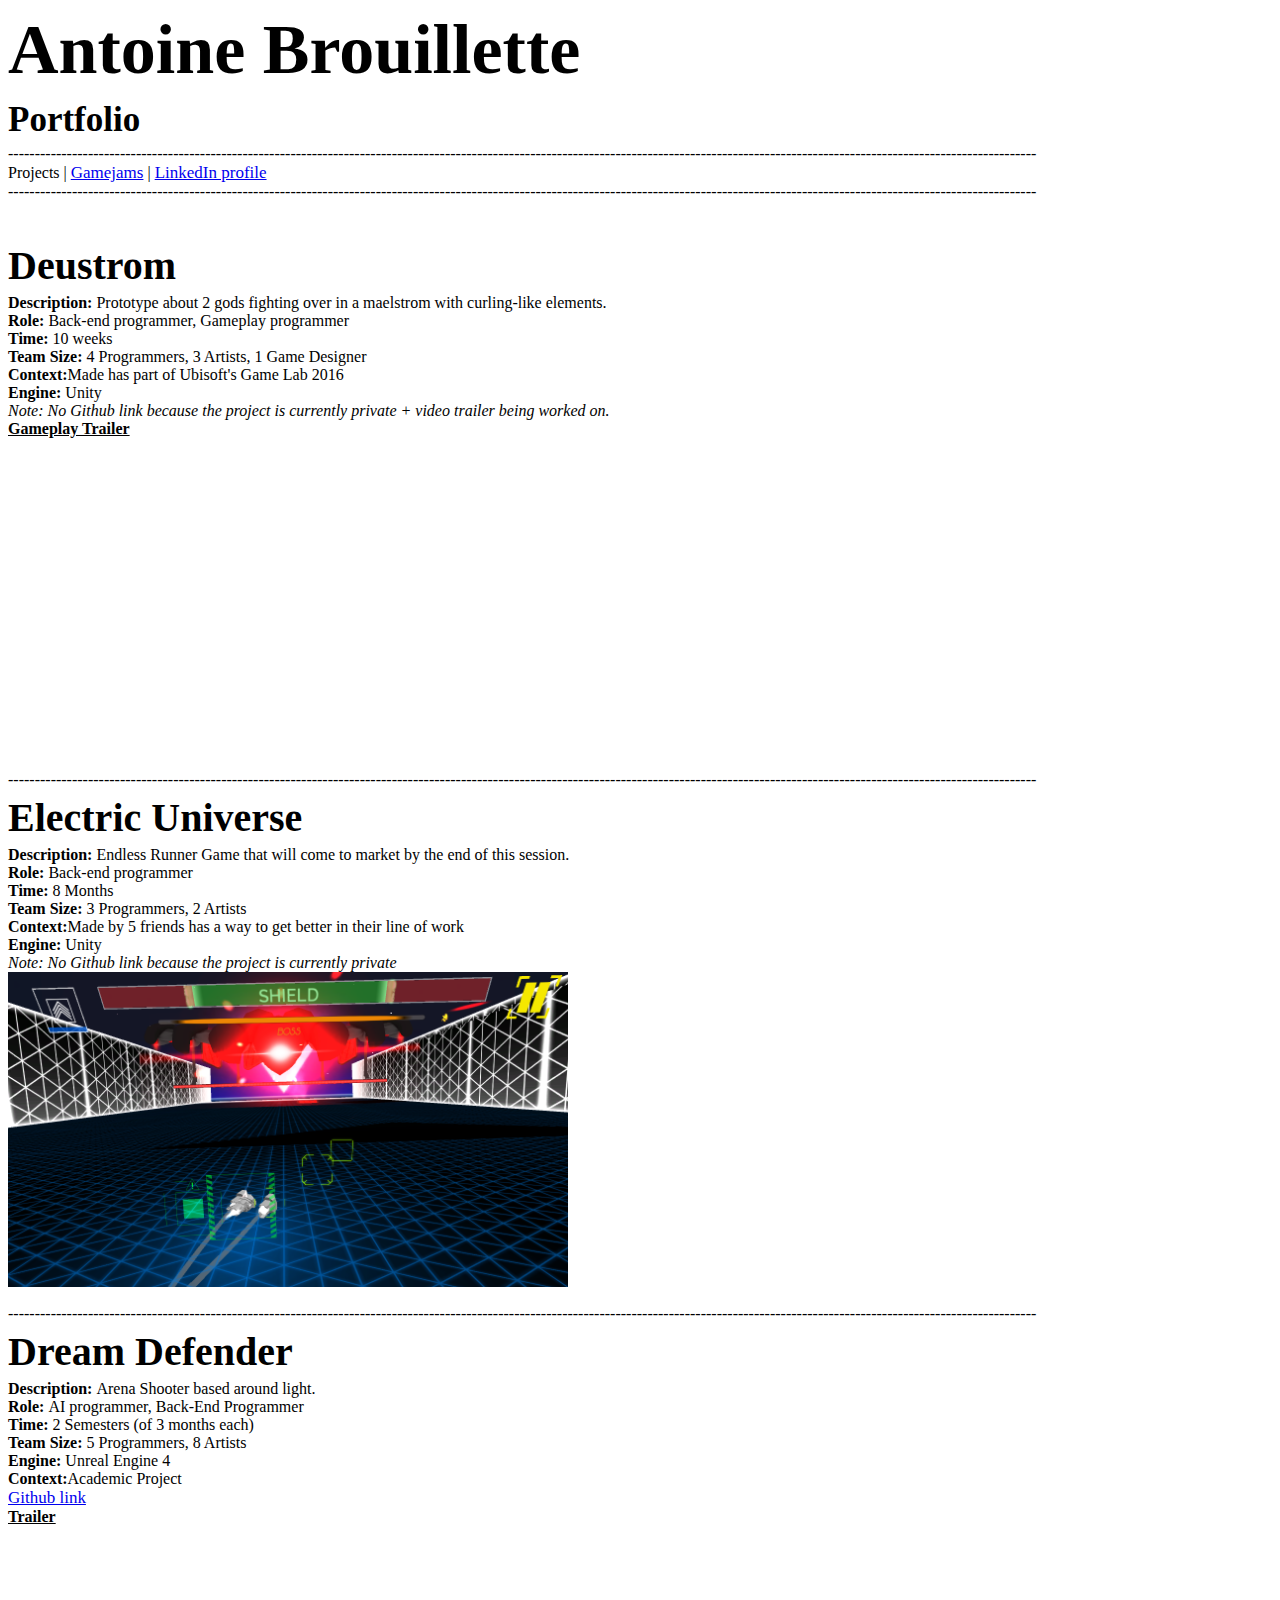
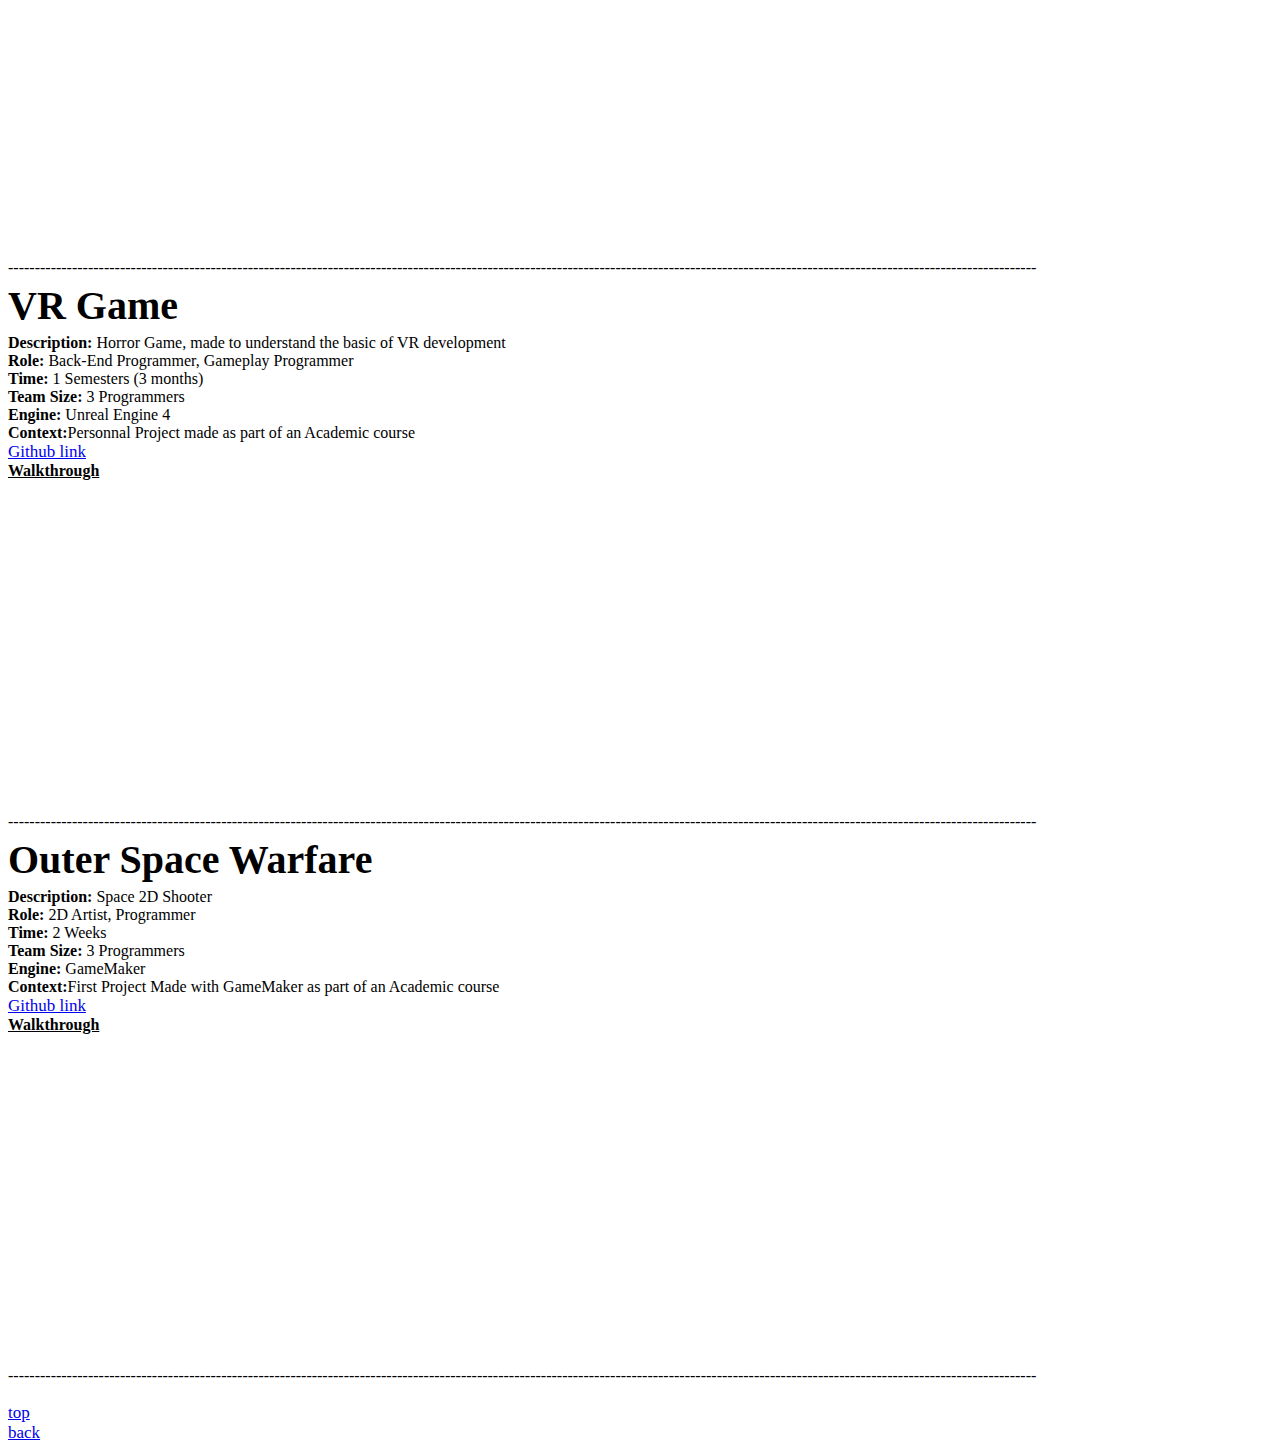
<file: index.html>
﻿<head>
    <title>Antoine Brouillette - Portfolio</title>
    <meta name="description" content="Banque de jeu de Antoine Brouillette">
    <meta name="author" content="Antoine Brouillette">
    <link rel="stylesheet" href="style.css" />
    <meta charset="UTF-8">
</head>

<body>
    <h1>Antoine Brouillette</h1>
    <h3>Portfolio</h3>
    -------------------------------------------------------------------------------------------------------------------------------------------------------------------------------------------------<br>
    Projects | 
    <a href="gamejam.html">Gamejams</a> | 
    <a href="https://ca.linkedin.com/in/antoine-brouillette-992499b9" target="blank">LinkedIn profile</a><br>
    -------------------------------------------------------------------------------------------------------------------------------------------------------------------------------------------------
    <br><br><br>
    <h2>Deustrom</h2>
    <b>Description: </b>Prototype about 2 gods fighting over in a maelstrom with curling-like elements.<br>
    <b>Role: </b>Back-end programmer, Gameplay programmer<br>
    <b>Time: </b>10 weeks<br>
    <b>Team Size: </b>4 Programmers, 3 Artists, 1 Game Designer<br>
    <b>Context:</b>Made has part of Ubisoft's Game Lab 2016<br>
    <b>Engine: </b>Unity<br>
    <i>Note: No Github link because the project is currently private + video trailer being worked on.</i><br>
    <b><u>Gameplay Trailer</u></b><br>
    <iframe width="560" height="315" src="https://www.youtube.com/embed/2XC0gpAUNrk" frameborder="0" allowfullscreen></iframe>
    <br>
    <br>
    -------------------------------------------------------------------------------------------------------------------------------------------------------------------------------------------------
    <br>
    <h2>Electric Universe</h2>
    <b>Description: </b>Endless Runner Game that will come to market by the end of this session.<br>
    <b>Role: </b>Back-end programmer<br>
    <b>Time: </b>8 Months<br>
    <b>Team Size: </b>3 Programmers, 2 Artists<br>
    <b>Context:</b>Made by 5 friends has a way to get better in their line of work<br>
    <b>Engine: </b>Unity<br>
    <i>Note: No Github link because the project is currently private</i><br>
    <img src="img_EU.png" width="560">
    <br>
    <br>
    -------------------------------------------------------------------------------------------------------------------------------------------------------------------------------------------------
    <br>
    <h2>Dream Defender</h2>
    <b>Description: </b>Arena Shooter based around light.<br>
    <b>Role: </b>AI programmer, Back-End Programmer<br>
    <b>Time: </b>2 Semesters (of 3 months each)<br>
    <b>Team Size: </b>5 Programmers, 8 Artists<br>
    <b>Engine: </b>Unreal Engine 4<br>
    <b>Context:</b>Academic Project<br>
    <a target="_blank" href="https://github.com/PhilippeRheaume/Dream_Defender.git">Github link</a><br>
    <b><u>Trailer</u></b><br>
    <iframe width="560" height="315" src="//www.youtube.com/embed/dTFQZXJ0uR8?rel=0" frameborder="0" allowfullscreen></iframe>
    <br>
    <br>
    -------------------------------------------------------------------------------------------------------------------------------------------------------------------------------------------------
    <br>
    <h2>VR Game</h2>
    <b>Description: </b>Horror Game, made to understand the basic of VR development<br>
    <b>Role: </b>Back-End Programmer, Gameplay Programmer<br>
    <b>Time: </b>1 Semesters (3 months)<br>
    <b>Team Size: </b>3 Programmers<br>
    <b>Engine: </b>Unreal Engine 4<br>
    <b>Context:</b>Personnal Project made as part of an Academic course<br>
    <a target="_blank" href="https://github.com/PhilippeRheaume/Project_VR.git">Github link</a><br>
    <b><u>Walkthrough</u></b><br>
    <iframe width="560" height="315" src="https://www.youtube.com/embed/AhtKTPtF66I" frameborder="0" allowfullscreen></iframe>
    <br>
    <br>
    -------------------------------------------------------------------------------------------------------------------------------------------------------------------------------------------------
    <br>
    <h2>Outer Space Warfare</h2>
    <b>Description: </b>Space 2D Shooter<br>
    <b>Role: </b>2D Artist, Programmer<br>
    <b>Time: </b>2 Weeks<br>
    <b>Team Size: </b>3 Programmers<br>
    <b>Engine: </b>GameMaker<br>
    <b>Context:</b>First Project Made with GameMaker as part of an Academic course<br>
    <a target="_blank" href="https://github.com/PhilippeRheaume/Outer_Space_Warfare.git">Github link</a><br>
    <b><u>Walkthrough</u></b><br>
    <iframe width="560" height="315" src="https://www.youtube.com/embed/9uNqRH_u8yw" frameborder="0" allowfullscreen></iframe>
    <br>
    <br>
    -------------------------------------------------------------------------------------------------------------------------------------------------------------------------------------------------
    <br>
    <br>
    <a href="#top">top</a><br>
    <a href="index.html">back</a>
</body>
</file>
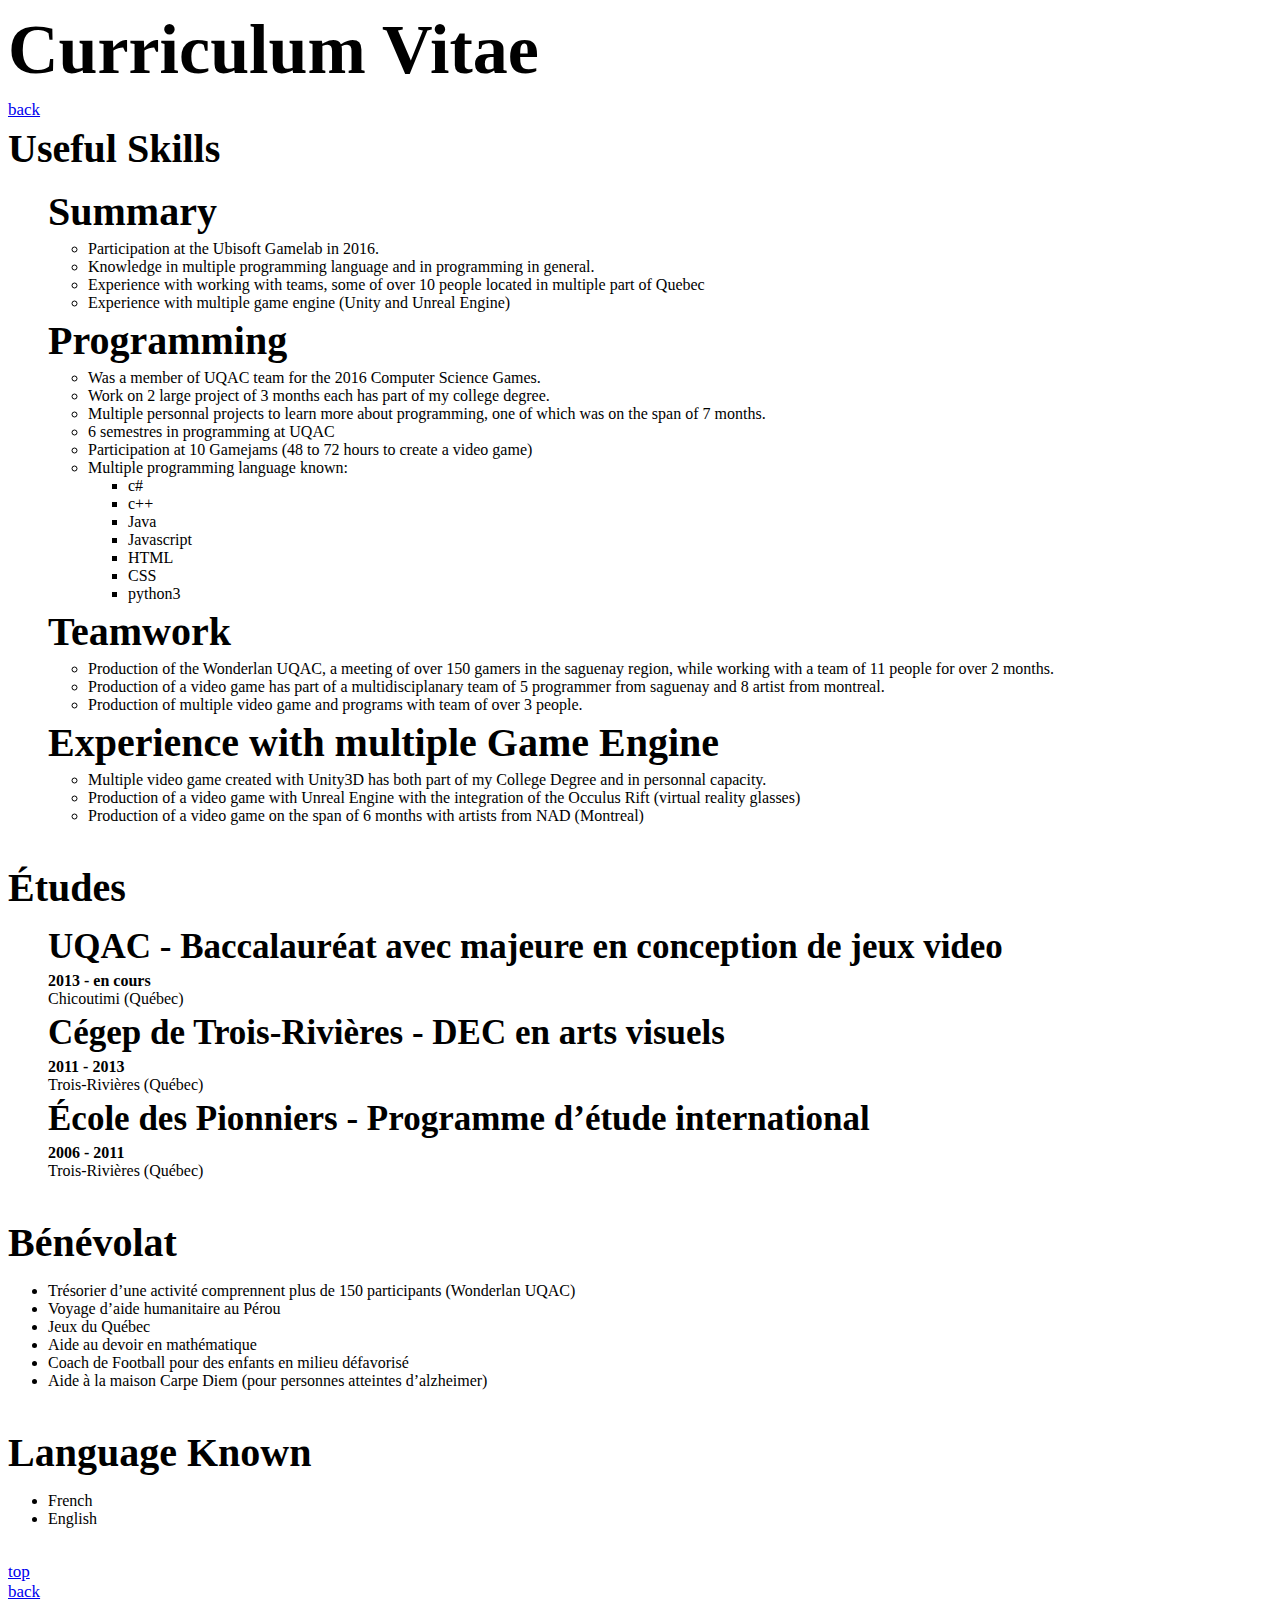
<file: CV-english.html>
<head>
    <title>Antoine Brouillette - Portfolio</title>
    <meta name="description" content="Banque de jeu de Antoine Brouillette">
    <meta name="author" content="Antoine Brouillette">
    <link rel="stylesheet" href="style.css" />
    <meta charset="UTF-8">
</head>

<body>
    <h1>Curriculum Vitae</h1>
    <a href="index.html">back</a><br>
    
    <h2>Useful Skills</h2>
        <ul>
    
        <h2>Summary</h2>
        <ul>
            <li>Participation at the Ubisoft Gamelab in 2016.</li>
            <li>Knowledge in multiple programming language and in programming in general.</li>
            <li>Experience with working with teams, some of over 10 people located in multiple part of Quebec</li>
            <li>Experience with multiple game engine (Unity and Unreal Engine)</li>
        </ul>
        
        <h2>Programming</h2>
        <ul>
            <li>Was a member of UQAC team for the 2016 Computer Science Games.</li>
            <li>Work on 2 large project of 3 months each has part of my college degree.</li>
            <li>Multiple personnal projects to learn more about programming, one of which was on the span of 7 months.</li>
            <li>6 semestres in programming at UQAC</li>
            <li>Participation at 10 Gamejams (48 to 72 hours to create a video game)</li>
            <li>Multiple programming language known:</li>
            <ul>
                <li>c#</li>
                <li>c++</li>
                <li>Java</li>
                <li>Javascript</li>
                <li>HTML</li>
                <li>CSS</li>
                <li>python3</li>
            </ul>
        </ul>
        
        <h2>Teamwork</h2>
        <ul>
            <li>Production of the Wonderlan UQAC, a meeting of over 150 gamers in the saguenay region, while working with a team of 11 people for over 2 months.</li>
            <li>Production of a video game has part of a multidisciplanary team of 5 programmer from saguenay and 8 artist from montreal.</li>
            <li>Production of multiple video game and programs with team of over 3 people.</li>
        </ul>
        
        <h2>Experience with multiple Game Engine</h2>
        <ul>
            <li>Multiple video game created with Unity3D has both part of my College Degree and in personnal capacity.</li>
            <li>Production of a video game with Unreal Engine with the integration of the Occulus Rift (virtual reality glasses)</li>
            <li>Production of a video game on the span of 6 months with artists from NAD (Montreal)</li>
        </ul>
    </ul>
    
    <br>
    
    <h2>Études</h2>
    <ul>
        <h3>UQAC - Baccalauréat avec majeure en conception de jeux video </h3>	
        <b>2013 - en cours</b><br>
        Chicoutimi (Québec)
        <br>
        <h3>Cégep de Trois-Rivières - DEC en arts visuels</h3>				
        <b>2011 - 2013</b><br>
        Trois-Rivières (Québec)
        <br>
        <h3>École des Pionniers - Programme d’étude international</h3>			
        <b>2006 - 2011</b><br>
        Trois-Rivières (Québec)
    </ul>
    
    <br>
    
    <h2>Bénévolat</h2>
    <ul>
        <li>Trésorier d’une activité comprennent plus de 150 participants (Wonderlan UQAC)</li>
        <li>Voyage d’aide humanitaire au Pérou</li>
        <li>Jeux du Québec</li>
        <li>Aide au devoir en mathématique</li>
        <li>Coach de Football pour des enfants en milieu défavorisé</li>
        <li>Aide à la maison Carpe Diem (pour personnes atteintes d’alzheimer)</li>
    </ul>
    
    <br>
    
    <h2>Language Known</h2>
    <ul>
        <li>French</li>
        <li>English</li>
    </ul>

    
    <br>
    <a href="#top">top</a><br>
    <a href="index.html">back</a>
</body>
</file>
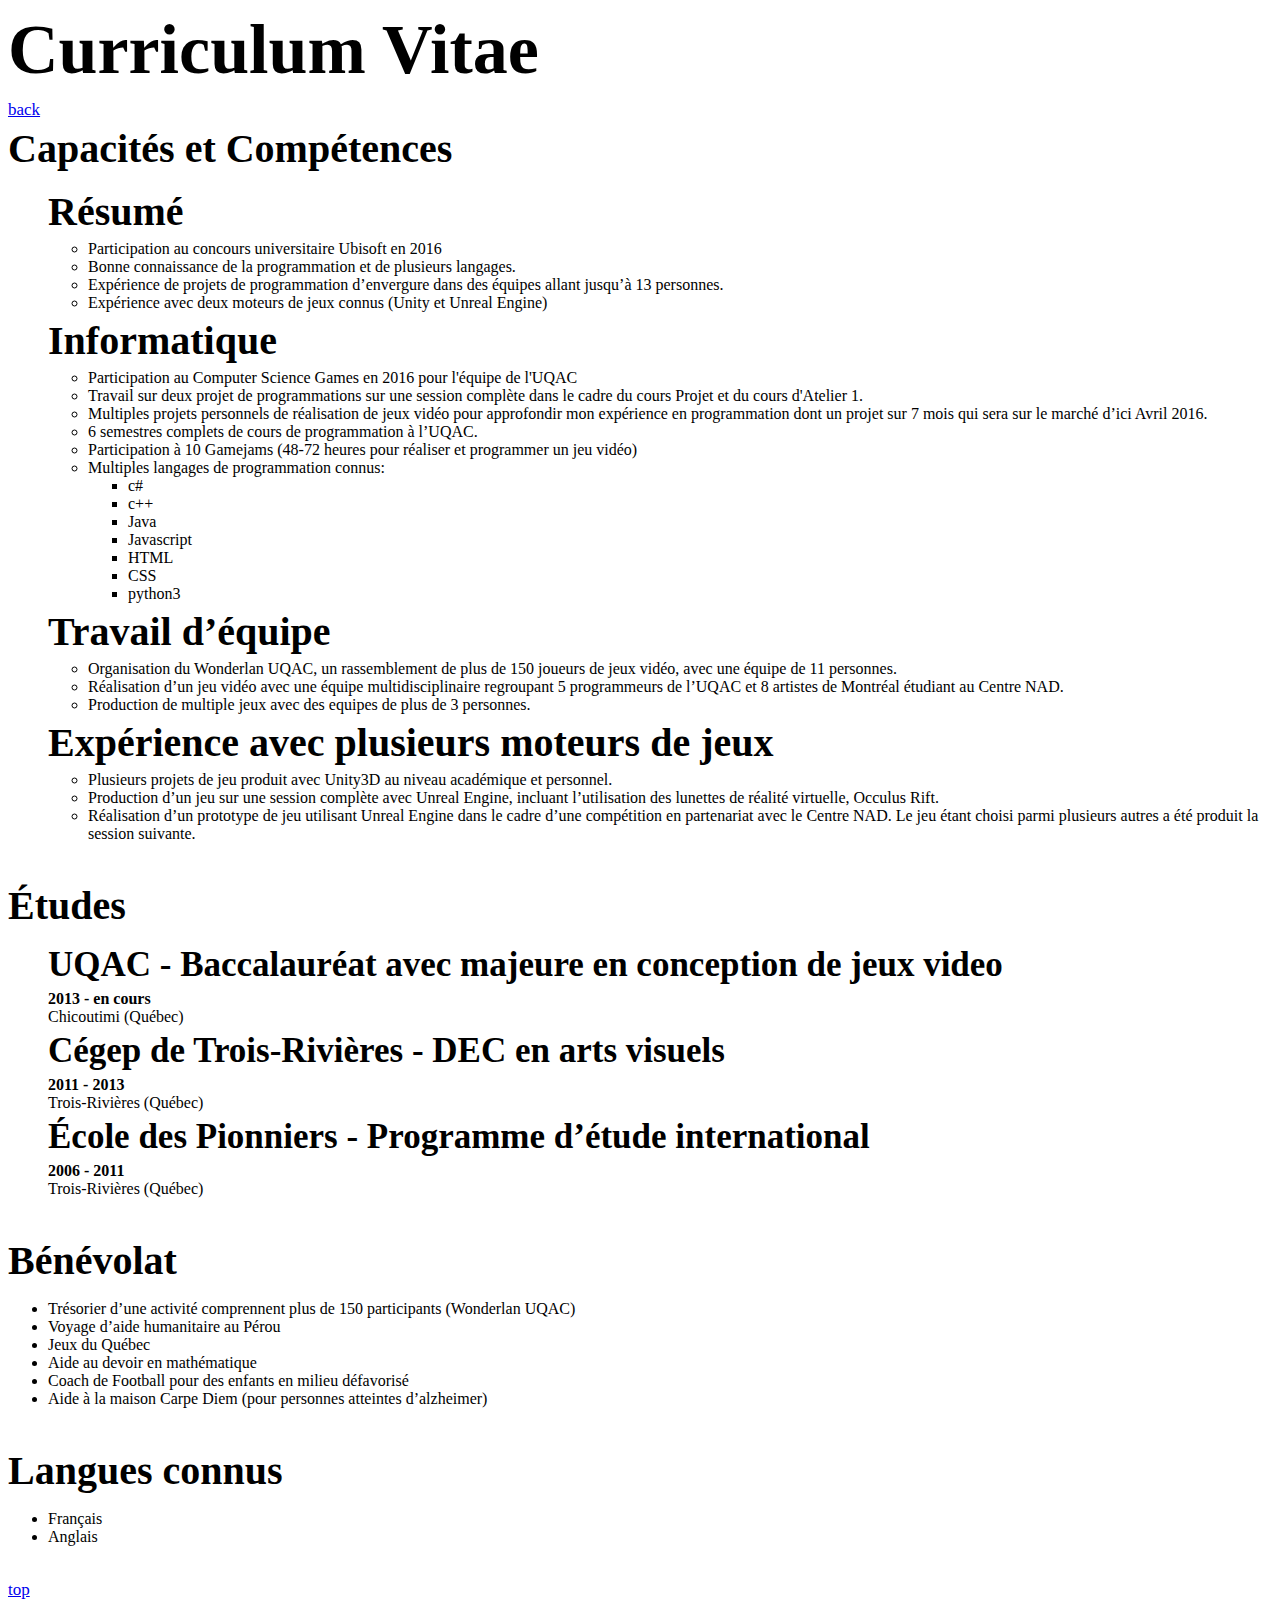
<file: CV-francais.html>
<head>
    <title>Antoine Brouillette - Portfolio</title>
    <meta name="description" content="Banque de jeu de Antoine Brouillette">
    <meta name="author" content="Antoine Brouillette">
    <link rel="stylesheet" href="style.css" />
    <meta charset="UTF-8">
</head>

<body>
    <h1>Curriculum Vitae</h1>
    <a href="index.html">back</a><br>
    
    <h2>Capacités et Compétences</h2>
        <ul>
    
        <h2>Résumé</h2>
        <ul>
            <li>Participation au concours universitaire Ubisoft en 2016</li>
            <li>Bonne connaissance de la programmation et de plusieurs langages.</li>
            <li>Expérience de projets de programmation d’envergure dans des équipes allant jusqu’à 13 personnes.</li>
            <li>Expérience avec deux moteurs de jeux connus (Unity et Unreal Engine)</li>
        </ul>
        
        <h2>Informatique</h2>
        <ul>
            <li>Participation au Computer Science Games en 2016 pour l'équipe de l'UQAC</li>
            <li>Travail sur deux projet de programmations sur une session complète dans le cadre du cours Projet et du cours d'Atelier 1.</li>
            <li>Multiples projets personnels de réalisation de jeux vidéo pour approfondir mon expérience en programmation dont un projet sur 7 mois qui sera sur le marché d’ici Avril 2016.</li>
            <li>6 semestres complets de cours de programmation à l’UQAC.</li>
            <li>Participation à 10 Gamejams (48-72 heures pour réaliser et programmer un jeu vidéo)</li>
            <li>Multiples langages de programmation connus:</li>
            <ul>
                <li>c#</li>
                <li>c++</li>
                <li>Java</li>
                <li>Javascript</li>
                <li>HTML</li>
                <li>CSS</li>
                <li>python3</li>
            </ul>
        </ul>
        
        <h2>Travail d’équipe</h2>
        <ul>
            <li>Organisation du Wonderlan UQAC, un rassemblement de plus de 150  joueurs de jeux vidéo, avec une équipe de 11 personnes.</li>
            <li>Réalisation d’un jeu vidéo avec une équipe multidisciplinaire regroupant 5 programmeurs de l’UQAC et 8 artistes de Montréal étudiant au Centre NAD.</li>
            <li>Production de multiple jeux avec des equipes de plus de 3 personnes.</li>
        </ul>
        
        <h2>Expérience avec plusieurs moteurs de jeux</h2>
        <ul>
            <li>Plusieurs projets de jeu produit avec Unity3D au niveau académique et personnel.</li>
            <li>Production d’un jeu sur une session complète avec Unreal Engine, incluant l’utilisation des lunettes de réalité virtuelle, Occulus Rift.</li>
            <li>Réalisation d’un prototype de jeu utilisant Unreal Engine dans le cadre d’une compétition en partenariat avec le Centre NAD. Le jeu étant choisi parmi plusieurs autres a été produit la session suivante.</li>
        </ul>
    </ul>
    
    <br>
    
    <h2>Études</h2>
    <ul>
        <h3>UQAC - Baccalauréat avec majeure en conception de jeux video </h3>	
        <b>2013 - en cours</b><br>
        Chicoutimi (Québec)
        <br>
        <h3>Cégep de Trois-Rivières - DEC en arts visuels</h3>				
        <b>2011 - 2013</b><br>
        Trois-Rivières (Québec)
        <br>
        <h3>École des Pionniers - Programme d’étude international</h3>			
        <b>2006 - 2011</b><br>
        Trois-Rivières (Québec)
    </ul>
    
    <br>
    
    <h2>Bénévolat</h2>
    <ul>
        <li>Trésorier d’une activité comprennent plus de 150 participants (Wonderlan UQAC)</li>
        <li>Voyage d’aide humanitaire au Pérou</li>
        <li>Jeux du Québec</li>
        <li>Aide au devoir en mathématique</li>
        <li>Coach de Football pour des enfants en milieu défavorisé</li>
        <li>Aide à la maison Carpe Diem (pour personnes atteintes d’alzheimer)</li>
    </ul>
    
    <br>
    
    <h2>Langues connus</h2>
    <ul>
        <li>Français</li>
        <li>Anglais</li>
    </ul>

    
    <br>
    <a href="#top">top</a><br>
    <a href="index.html">back</a>
</body>
</file>
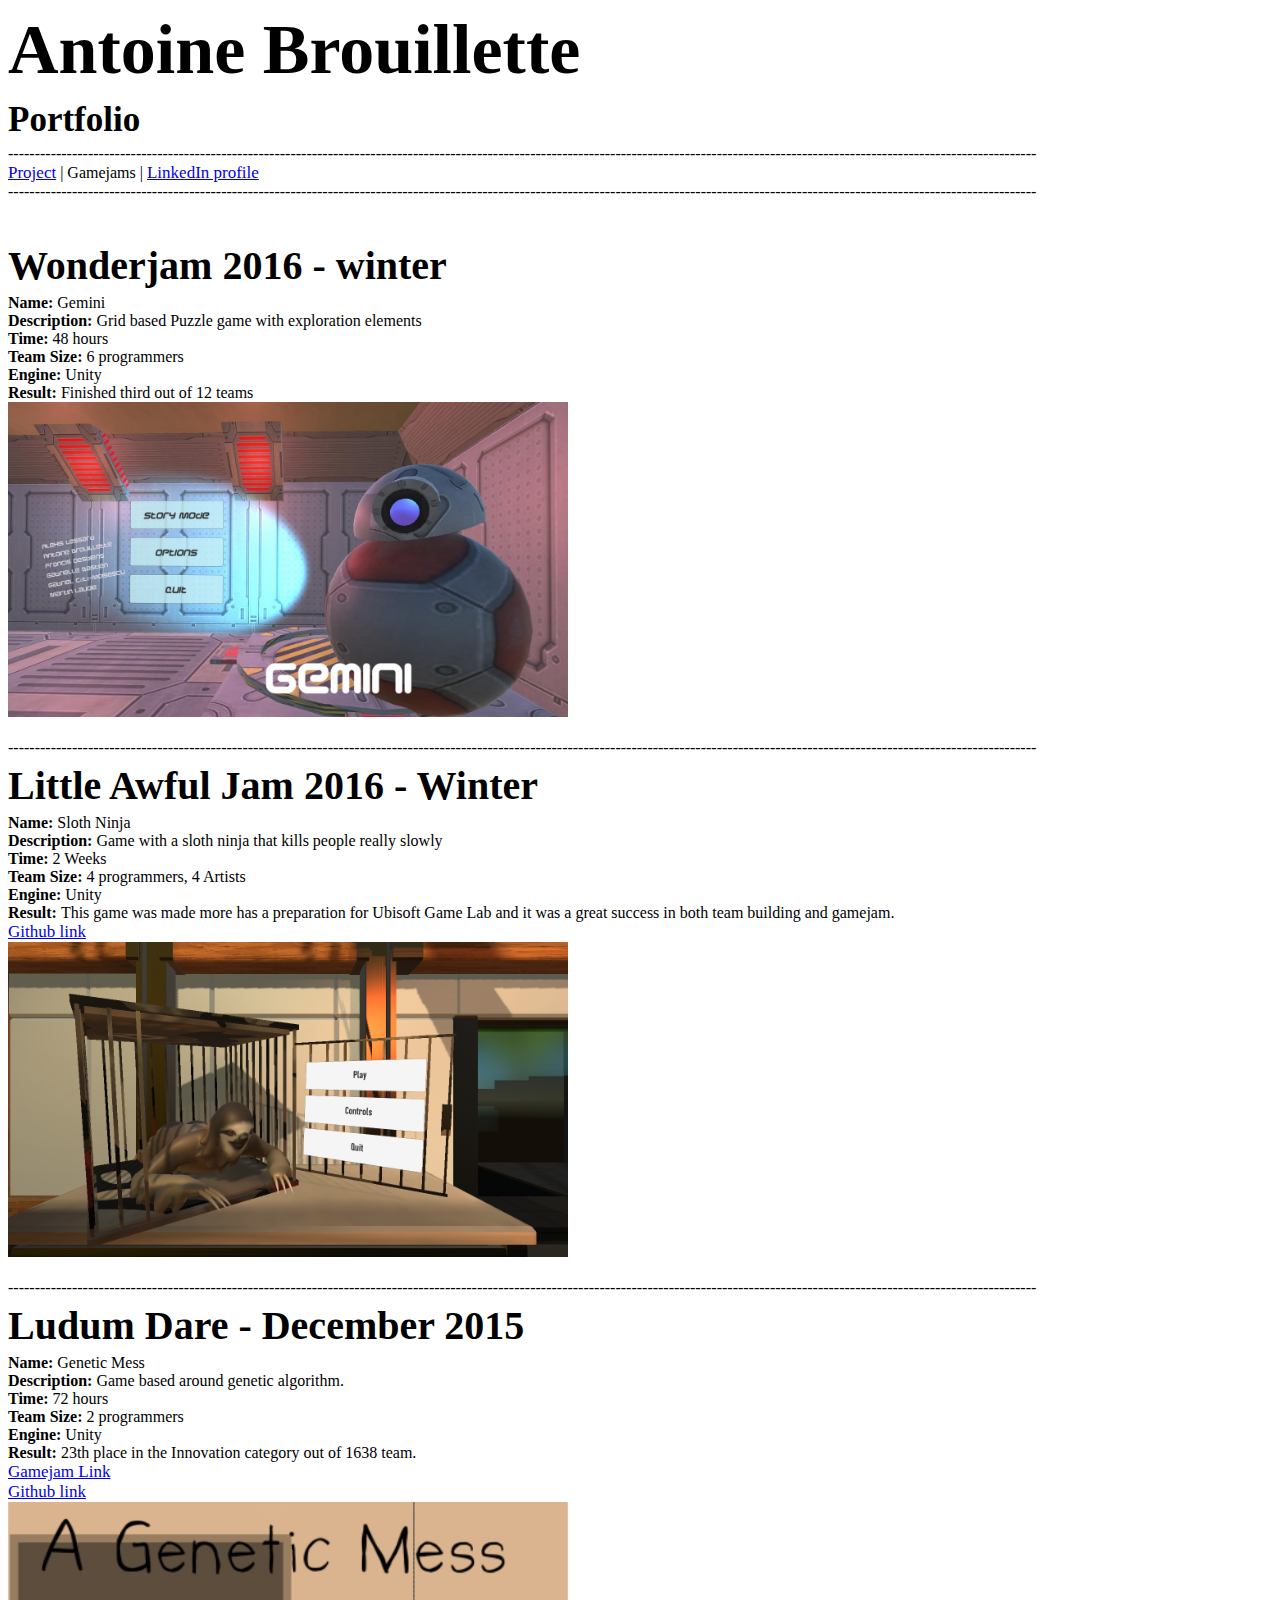
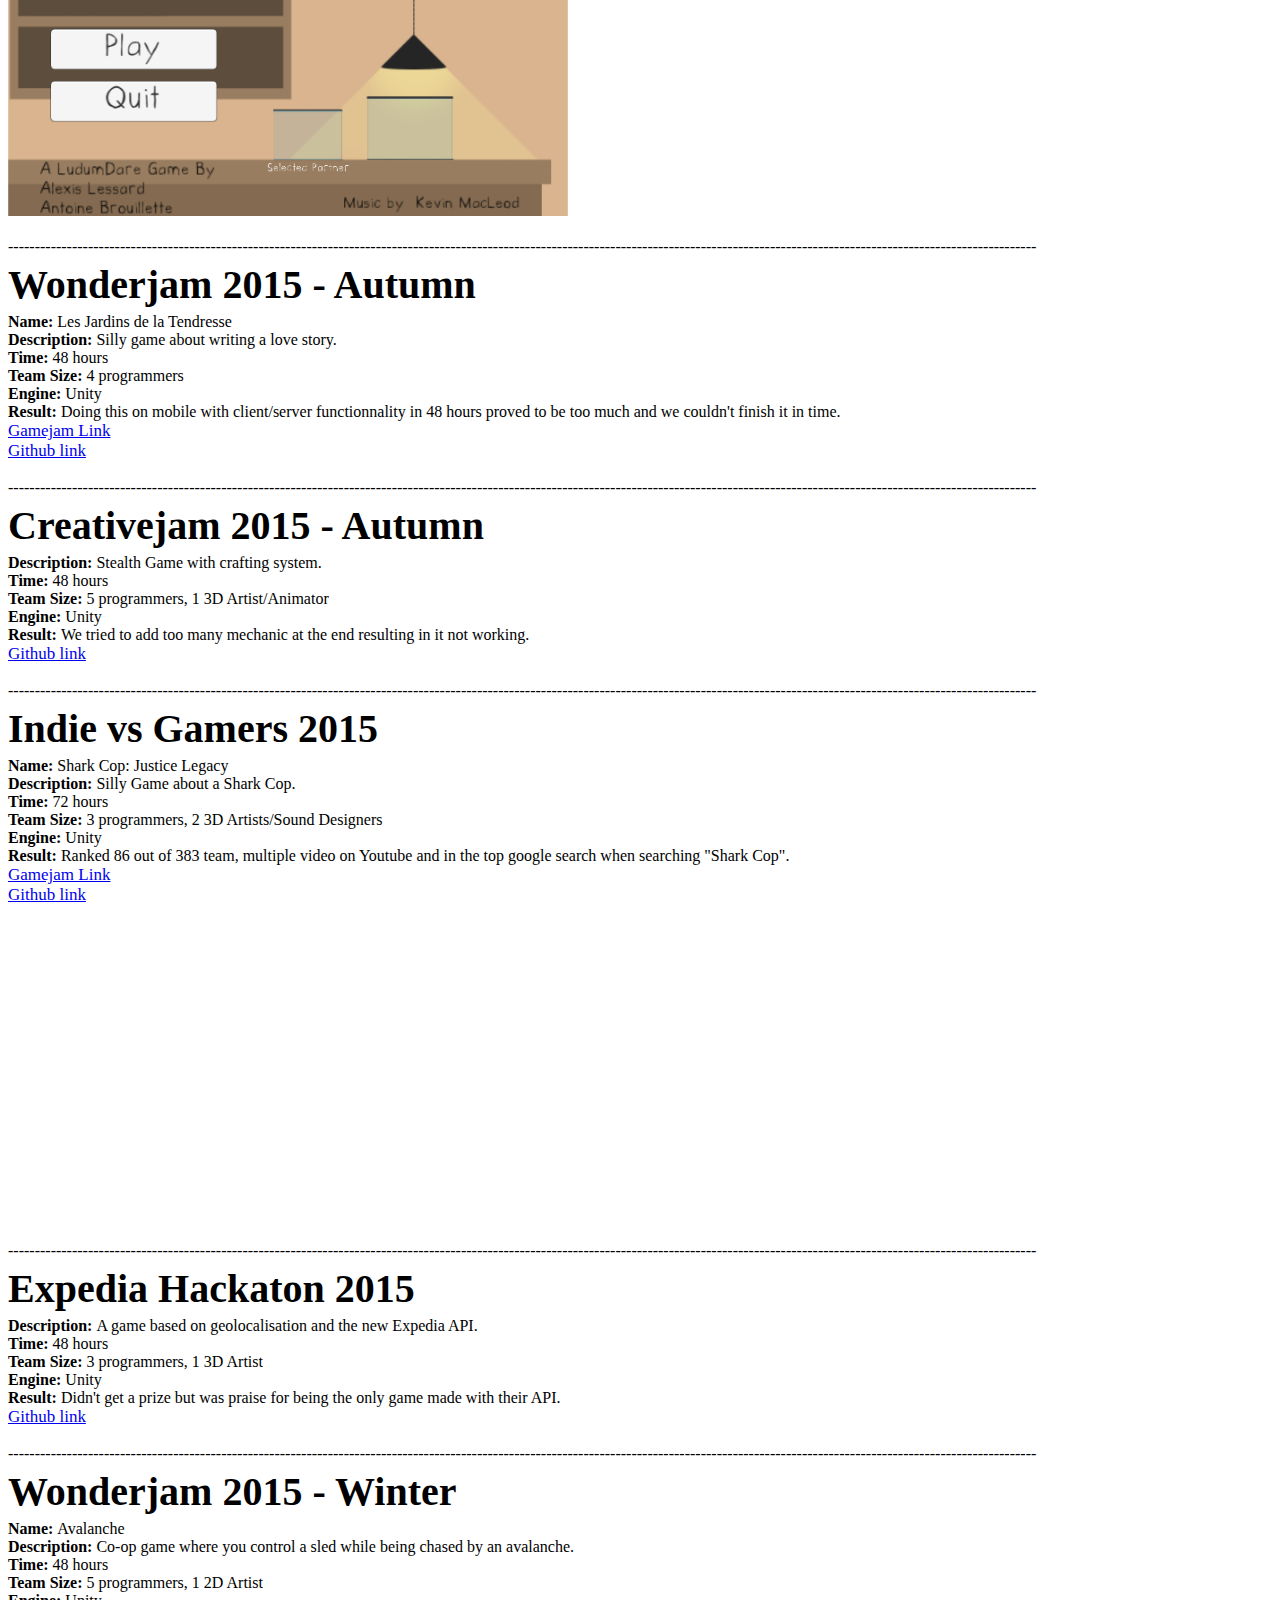
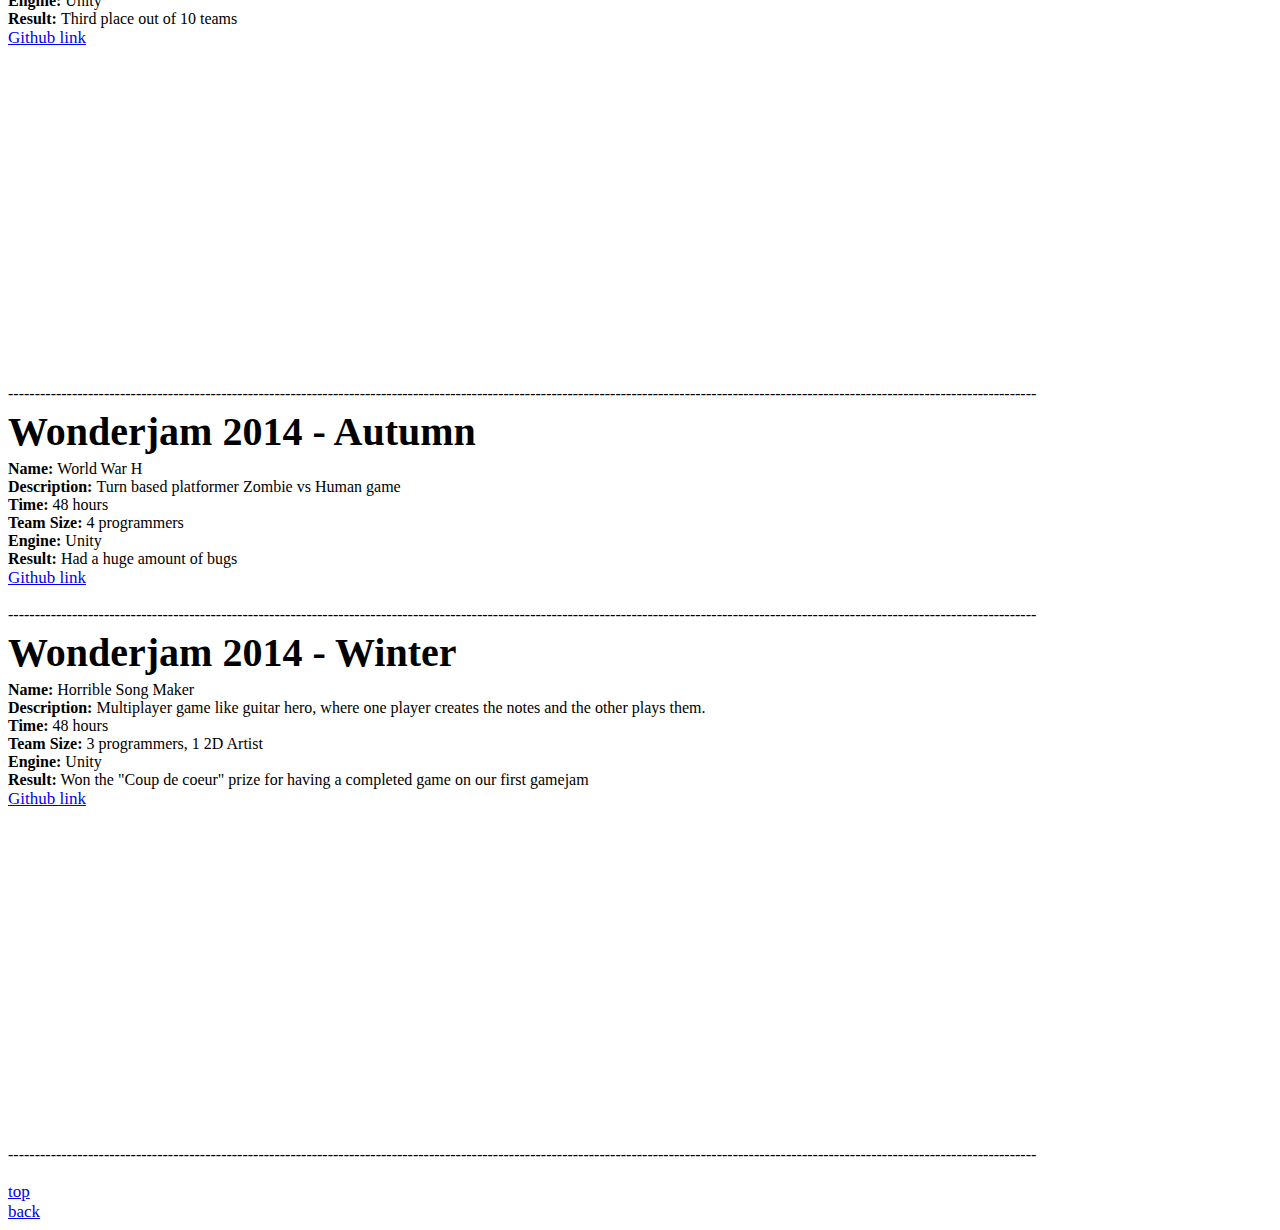
<file: gamejam.html>
<!DOCTYPE html>

<head>
    <title>Antoine Brouillette - Portfolio</title>
    <meta name="description" content="Banque de jeu de Antoine Brouillette">
    <meta name="author" content="Antoine Brouillette">
    <link rel="stylesheet" href="style.css" />
</head>

<body>
    <h1>Antoine Brouillette</h1>
    <h3>Portfolio</h3>
    -------------------------------------------------------------------------------------------------------------------------------------------------------------------------------------------------<br>
    <a href="index.html">Project</a> | 
    Gamejams | 
    <a href="https://ca.linkedin.com/in/antoine-brouillette-992499b9" target="blank">LinkedIn profile</a><br>
    -------------------------------------------------------------------------------------------------------------------------------------------------------------------------------------------------
    <br><br><br>
    <h2>Wonderjam 2016 - winter </h2>
    <b>Name: </b>Gemini<br>
    <b>Description: </b>Grid based Puzzle game with exploration elements<br>
    <b>Time: </b>48 hours<br>
    <b>Team Size: </b>6 programmers<br>
    <b>Engine: </b>Unity<br>
    <b>Result: </b>Finished third out of 12 teams<br>
    <img src="img_gemini.jpg" width="560">
    <br>
    <br>
    -------------------------------------------------------------------------------------------------------------------------------------------------------------------------------------------------
    <br>
    <h2>Little Awful Jam 2016 - Winter </h2>
    <b>Name: </b>Sloth Ninja<br>
    <b>Description: </b>Game with a sloth ninja that kills people really slowly<br>
    <b>Time: </b>2 Weeks<br>
    <b>Team Size: </b>4 programmers, 4 Artists<br>
    <b>Engine: </b>Unity<br>
    <b>Result: </b>This game was made more has a preparation for Ubisoft Game Lab and it was a great success in both team building and gamejam. <br> 
    <a target="_blank" href="https://github.com/ferdbold/littleawfuljam2016.gitt">Github link</a><br>
    <img src="img_sloth.png" width="560">
    <br>
    <br>
    -------------------------------------------------------------------------------------------------------------------------------------------------------------------------------------------------
    <br>
    <h2>Ludum Dare - December 2015</h2>
    <b>Name: </b>Genetic Mess<br>
    <b>Description: </b>Game based around genetic algorithm.<br>
    <b>Time: </b>72 hours<br>
    <b>Team Size: </b>2 programmers<br>
    <b>Engine: </b>Unity<br>
    <b>Result: </b>23th place in the Innovation category out of 1638 team. <br> 
    <a target="_blank" href="http://ludumdare.com/compo/ludum-dare-34/?action=preview&uid=29314">Gamejam Link</a><br>
    <a target="_blank" href="https://github.com/sprawls/LD34.git">Github link</a><br>
    <img src="img_genetic_mess.png" width="560">
    <br>
    <br>
    -------------------------------------------------------------------------------------------------------------------------------------------------------------------------------------------------
    <br>
    <h2>Wonderjam 2015 - Autumn</h2>
    <b>Name: </b>Les Jardins de la Tendresse<br>
    <b>Description: </b>Silly game about writing a love story.<br>
    <b>Time: </b>48 hours<br>
    <b>Team Size: </b>4 programmers<br>
    <b>Engine: </b>Unity<br>
    <b>Result: </b>Doing this on mobile with client/server functionnality in 48 hours proved to be too much and we couldn't finish it in time. <br> 
    <a target="_blank" href="http://gamejolt.com/games/les-jardins-de-la-tendresse/95989">Gamejam Link</a><br>
    <a target="_blank" href="https://github.com/ferdbold/les-jardins-de-la-tendresse.git">Github link</a><br>
    <br>
    -------------------------------------------------------------------------------------------------------------------------------------------------------------------------------------------------
    <br>
    <h2>Creativejam 2015 - Autumn</h2>
    <b>Description: </b>Stealth Game with crafting system.<br>
    <b>Time: </b>48 hours<br>
    <b>Team Size: </b>5 programmers, 1 3D Artist/Animator<br>
    <b>Engine: </b>Unity<br>
    <b>Result: </b>We tried to add too many mechanic at the end resulting in it not working. <br> 
    <a target="_blank" href="https://github.com/Qc-Leblond/CreativeJAM_UQAC_2015.git">Github link</a><br>
    <br>
    -------------------------------------------------------------------------------------------------------------------------------------------------------------------------------------------------
    <br>
    <h2>Indie vs Gamers 2015</h2>
    <b>Name: </b>Shark Cop: Justice Legacy<br>
    <b>Description: </b>Silly Game about a Shark Cop.<br>
    <b>Time: </b>72 hours<br>
    <b>Team Size: </b>3 programmers, 2 3D Artists/Sound Designers<br>
    <b>Engine: </b>Unity<br>
    <b>Result: </b>Ranked 86 out of 383 team, multiple video on Youtube and in the top google search when searching "Shark Cop".<br> 
    <a target="_blank" href="http://gamejolt.com/games/shark-cop-justice-legacy/80479">Gamejam Link</a><br>
    <a target="_blank" href="https://github.com/sprawls/IndiesVsGamers_Mastodonte">Github link</a><br>
    <iframe width="560" height="315" src="https://www.youtube.com/embed/JlTwMCFh0rA" frameborder="0" allowfullscreen></iframe>
    <br>
    <br>
    -------------------------------------------------------------------------------------------------------------------------------------------------------------------------------------------------
    <br>
    <h2>Expedia Hackaton 2015</h2>
    <b>Description: </b>A game based on geolocalisation and the new Expedia API.<br>
    <b>Time: </b>48 hours<br>
    <b>Team Size: </b>3 programmers, 1 3D Artist<br>
    <b>Engine: </b>Unity<br>
    <b>Result: </b>Didn't get a prize but was praise for being the only game made with their API.<br> 
    <a target="_blank" href="https://github.com/bobpatate/Expedia.git">Github link</a><br>
    <br>
    -------------------------------------------------------------------------------------------------------------------------------------------------------------------------------------------------
    <br>
    <h2>Wonderjam 2015 - Winter</h2>
    <b>Name: </b>Avalanche<br>
    <b>Description: </b>Co-op game where you control a sled while being chased by an avalanche.<br>
    <b>Time: </b>48 hours<br>
    <b>Team Size: </b>5 programmers, 1 2D Artist<br>
    <b>Engine: </b>Unity<br>
    <b>Result: </b>Third place out of 10 teams<br> 
    <a target="_blank" href="https://github.com/PhilippeRheaume/Avalanche.git">Github link</a><br>
    <iframe width="560" height="315" src="https://www.youtube.com/embed/aaPky9gTneA" frameborder="0" allowfullscreen></iframe>
    <br>
    <br>
    -------------------------------------------------------------------------------------------------------------------------------------------------------------------------------------------------
    <br>
    <h2>Wonderjam 2014 - Autumn</h2>
    <b>Name: </b>World War H<br>
    <b>Description: </b>Turn based platformer Zombie vs Human game<br>
    <b>Time: </b>48 hours<br>
    <b>Team Size: </b>4 programmers<br>
    <b>Engine: </b>Unity<br>
    <b>Result: </b>Had a huge amount of bugs<br> 
    <a target="_blank" href="https://github.com/Qc-Leblond/World_War_H.git">Github link</a><br>
    <br>
    -------------------------------------------------------------------------------------------------------------------------------------------------------------------------------------------------
    <br>
    <h2>Wonderjam 2014 - Winter</h2>
    <b>Name: </b>Horrible Song Maker<br>
    <b>Description: </b>Multiplayer game like guitar hero, where one player creates the notes and the other plays them.<br>
    <b>Time: </b>48 hours<br>
    <b>Team Size: </b>3 programmers, 1 2D Artist<br>
    <b>Engine: </b>Unity<br>
    <b>Result:</b> Won the "Coup de coeur" prize for having a completed game on our first gamejam<br>
    <a target="_blank" href="https://github.com/ThierryStGelais/The-Horrible-Song-Maker">Github link</a><br>
    <iframe width="560" height="315" src="https://www.youtube.com/embed/HKZbyX8FY6A" frameborder="0" allowfullscreen></iframe>
    <br>
    <br>
    -------------------------------------------------------------------------------------------------------------------------------------------------------------------------------------------------
    <br>
    <br>
    <a href="#top">top</a><br>
    <a href="index.html">back</a>
</body>
</file>
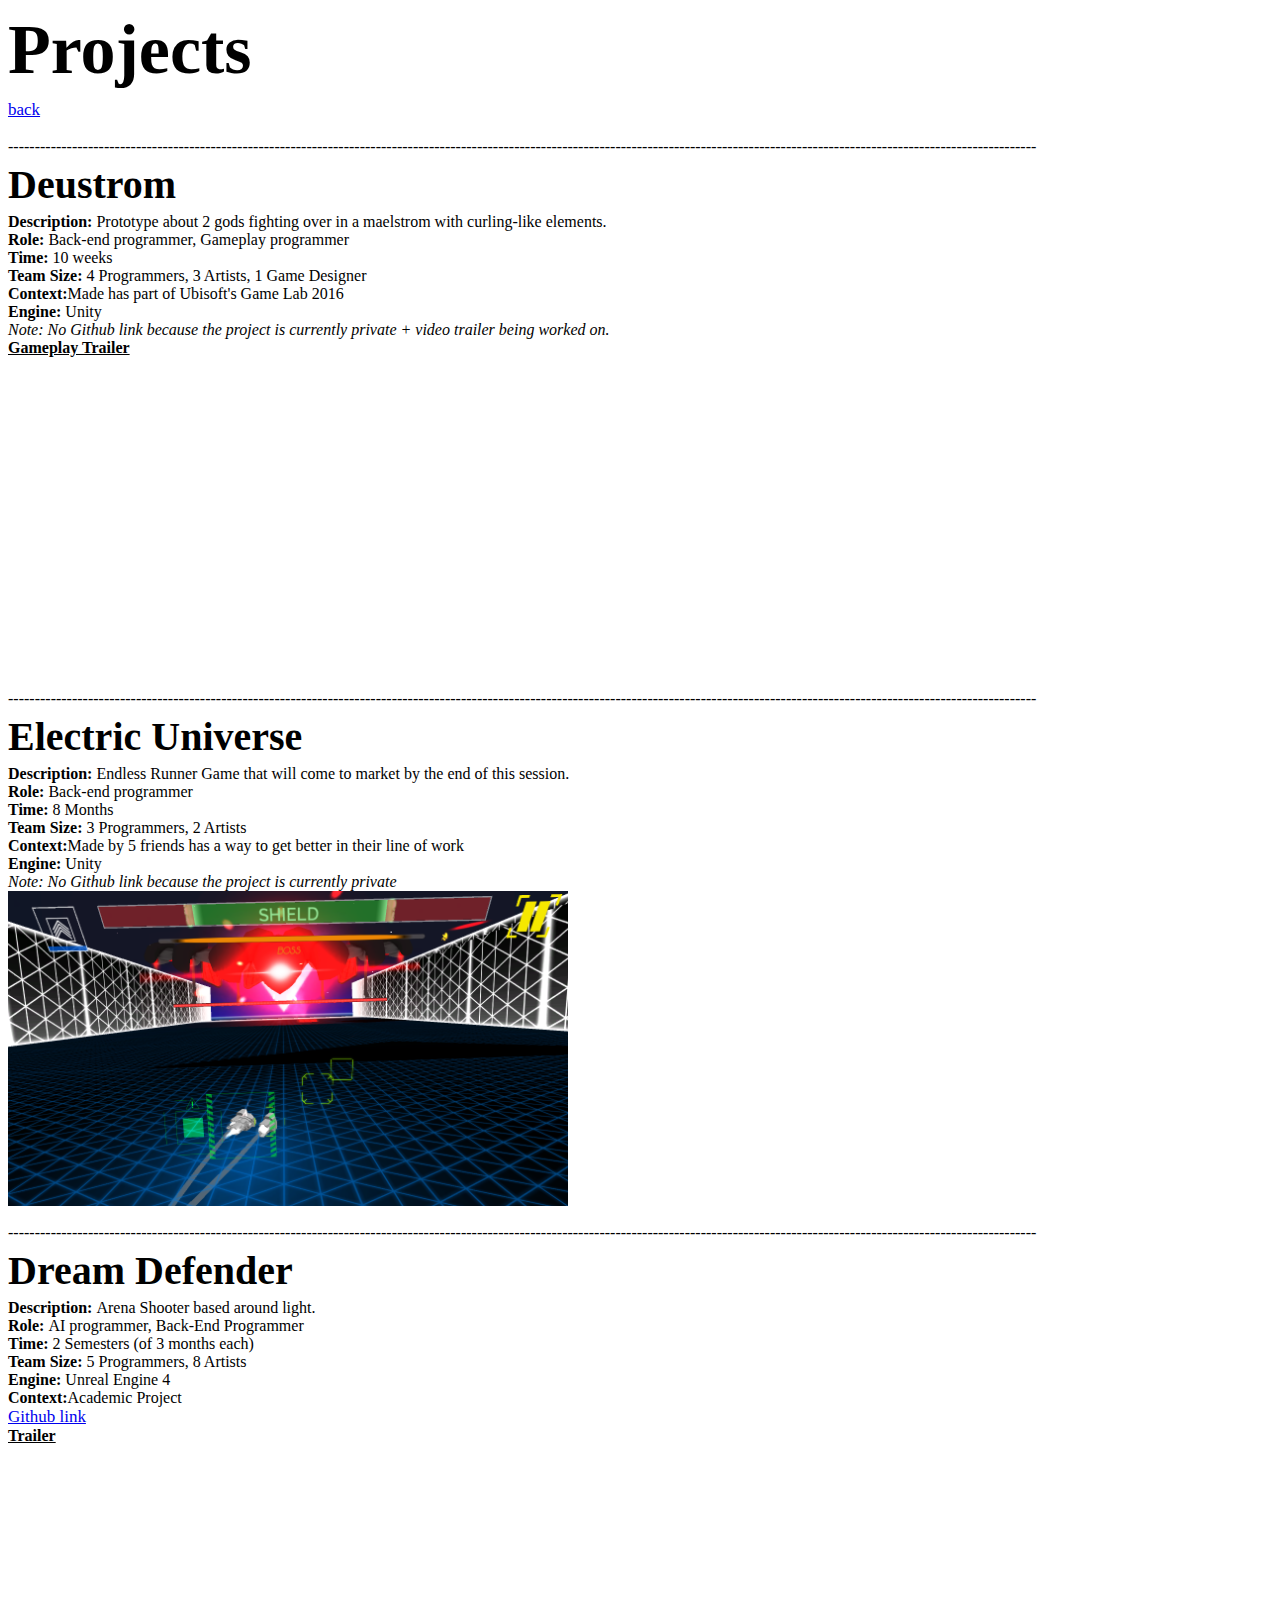
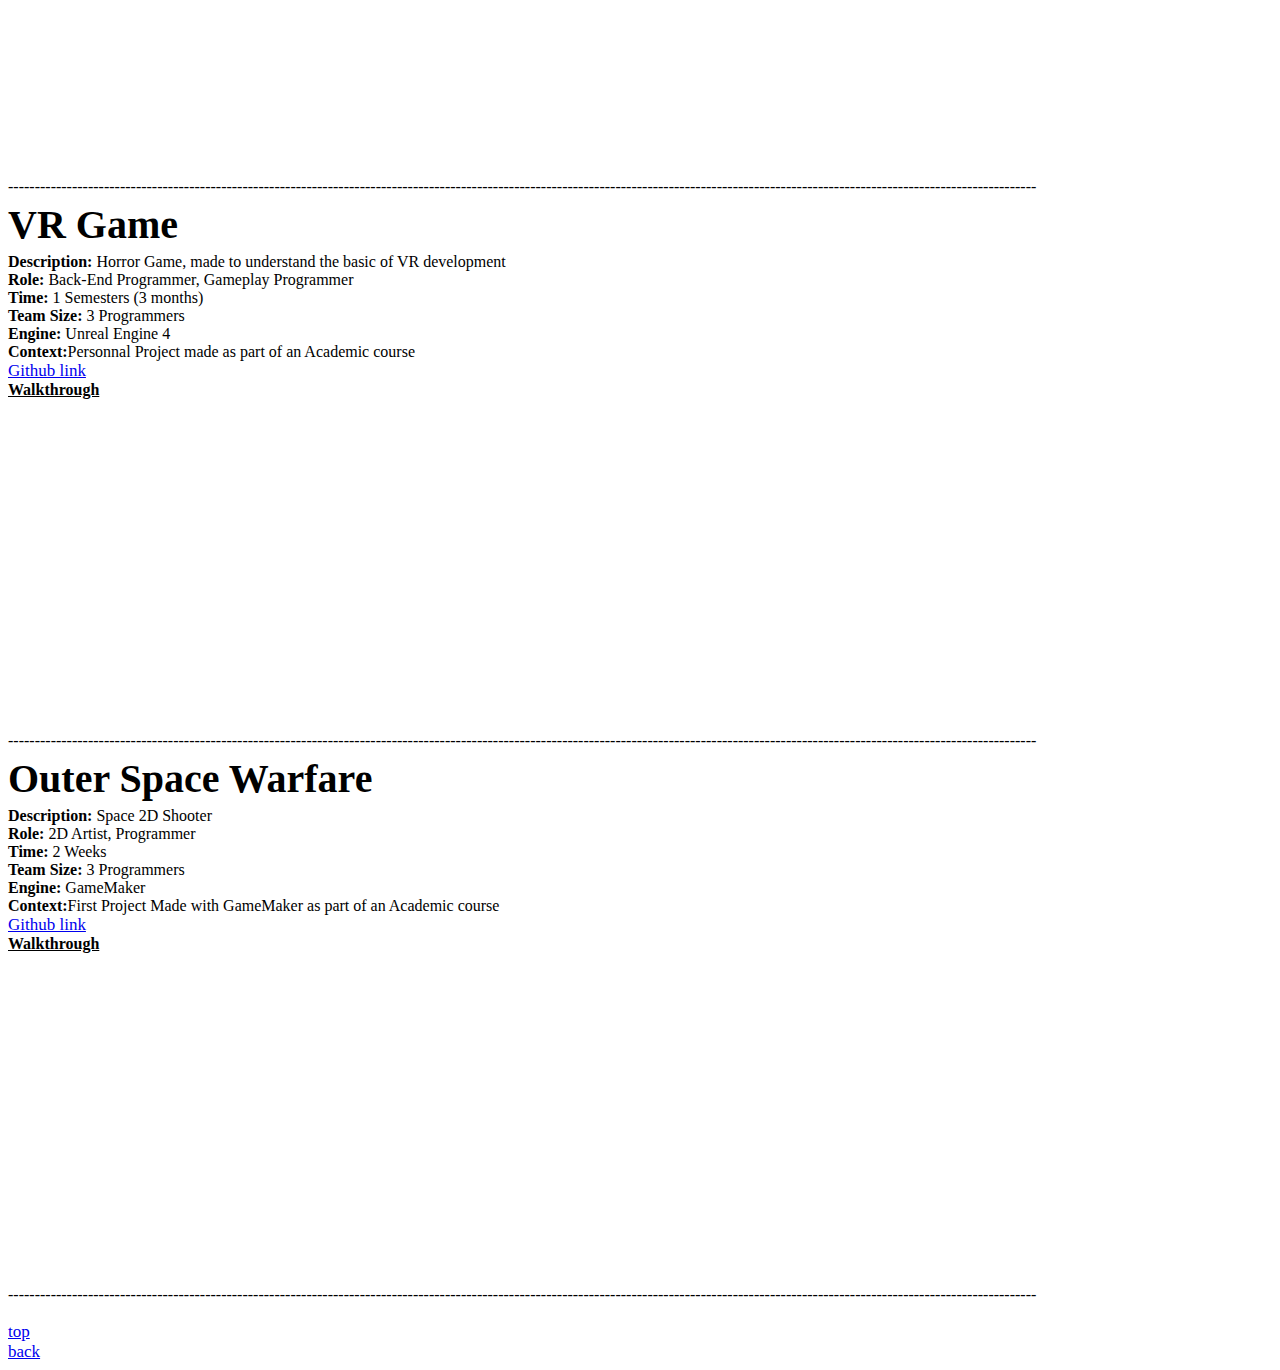
<file: project.html>
<head>
    <title>Antoine Brouillette - Portfolio</title>
    <meta name="description" content="Banque de jeu de Antoine Brouillette">
    <meta name="author" content="Antoine Brouillette">
    <link rel="stylesheet" href="style.css" />
</head>

<body>
    <h1>Projects</h1>
    
    <a href="index.html">back</a><br>
    <br>
    -------------------------------------------------------------------------------------------------------------------------------------------------------------------------------------------------
    <br>
    <h2>Deustrom</h2>
    <b>Description: </b>Prototype about 2 gods fighting over in a maelstrom with curling-like elements.<br>
    <b>Role: </b>Back-end programmer, Gameplay programmer<br>
    <b>Time: </b>10 weeks<br>
    <b>Team Size: </b>4 Programmers, 3 Artists, 1 Game Designer<br>
    <b>Context:</b>Made has part of Ubisoft's Game Lab 2016<br>
    <b>Engine: </b>Unity<br>
    <i>Note: No Github link because the project is currently private + video trailer being worked on.</i><br>
    <b><u>Gameplay Trailer</u></b><br>
    <iframe width="560" height="315" src="https://www.youtube.com/embed/2XC0gpAUNrk" frameborder="0" allowfullscreen></iframe>
    <br>
    <br>
    -------------------------------------------------------------------------------------------------------------------------------------------------------------------------------------------------
    <br>
    <h2>Electric Universe</h2>
    <b>Description: </b>Endless Runner Game that will come to market by the end of this session.<br>
    <b>Role: </b>Back-end programmer<br>
    <b>Time: </b>8 Months<br>
    <b>Team Size: </b>3 Programmers, 2 Artists<br>
    <b>Context:</b>Made by 5 friends has a way to get better in their line of work<br>
    <b>Engine: </b>Unity<br>
    <i>Note: No Github link because the project is currently private</i><br>
    <img src="img_EU.png" width="560">
    <br>
    <br>
    -------------------------------------------------------------------------------------------------------------------------------------------------------------------------------------------------
    <br>
    <h2>Dream Defender</h2>
    <b>Description: </b>Arena Shooter based around light.<br>
    <b>Role: </b>AI programmer, Back-End Programmer<br>
    <b>Time: </b>2 Semesters (of 3 months each)<br>
    <b>Team Size: </b>5 Programmers, 8 Artists<br>
    <b>Engine: </b>Unreal Engine 4<br>
    <b>Context:</b>Academic Project<br>
    <a target="_blank" href="https://github.com/PhilippeRheaume/Dream_Defender.git">Github link</a><br>
    <b><u>Trailer</u></b><br>
    <iframe width="560" height="315" src="//www.youtube.com/embed/dTFQZXJ0uR8?rel=0" frameborder="0" allowfullscreen></iframe>
    <br>
    <br>
    -------------------------------------------------------------------------------------------------------------------------------------------------------------------------------------------------
    <br>
    <h2>VR Game</h2>
    <b>Description: </b>Horror Game, made to understand the basic of VR development<br>
    <b>Role: </b>Back-End Programmer, Gameplay Programmer<br>
    <b>Time: </b>1 Semesters (3 months)<br>
    <b>Team Size: </b>3 Programmers<br>
    <b>Engine: </b>Unreal Engine 4<br>
    <b>Context:</b>Personnal Project made as part of an Academic course<br>
    <a target="_blank" href="https://github.com/PhilippeRheaume/Project_VR.git">Github link</a><br>
    <b><u>Walkthrough</u></b><br>
    <iframe width="560" height="315" src="https://www.youtube.com/embed/AhtKTPtF66I" frameborder="0" allowfullscreen></iframe>
    <br>
    <br>
    -------------------------------------------------------------------------------------------------------------------------------------------------------------------------------------------------
    <br>
    <h2>Outer Space Warfare</h2>
    <b>Description: </b>Space 2D Shooter<br>
    <b>Role: </b>2D Artist, Programmer<br>
    <b>Time: </b>2 Weeks<br>
    <b>Team Size: </b>3 Programmers<br>
    <b>Engine: </b>GameMaker<br>
    <b>Context:</b>First Project Made with GameMaker as part of an Academic course<br>
    <a target="_blank" href="https://github.com/PhilippeRheaume/Outer_Space_Warfare.git">Github link</a><br>
    <b><u>Walkthrough</u></b><br>
    <iframe width="560" height="315" src="https://www.youtube.com/embed/9uNqRH_u8yw" frameborder="0" allowfullscreen></iframe>
    <br>
    <br>
    -------------------------------------------------------------------------------------------------------------------------------------------------------------------------------------------------
    <br>
    <br>
    <a href="#top">top</a><br>
    <a href="index.html">back</a>
</body>
</file>
<file: style.css>
h1 {
    font-size: 70px;
    margin-top: 10px;
    margin-bottom: 10px;
}

h2 {
    font-size: 40px;
    margin-top: 5px;
    margin-bottom: 5px;
}

h3 {
    font-size: 35px;
    margin-top: 5px;
    margin-bottom: 5px;
}

a {
    font-size: 17px;  
}
</file>
